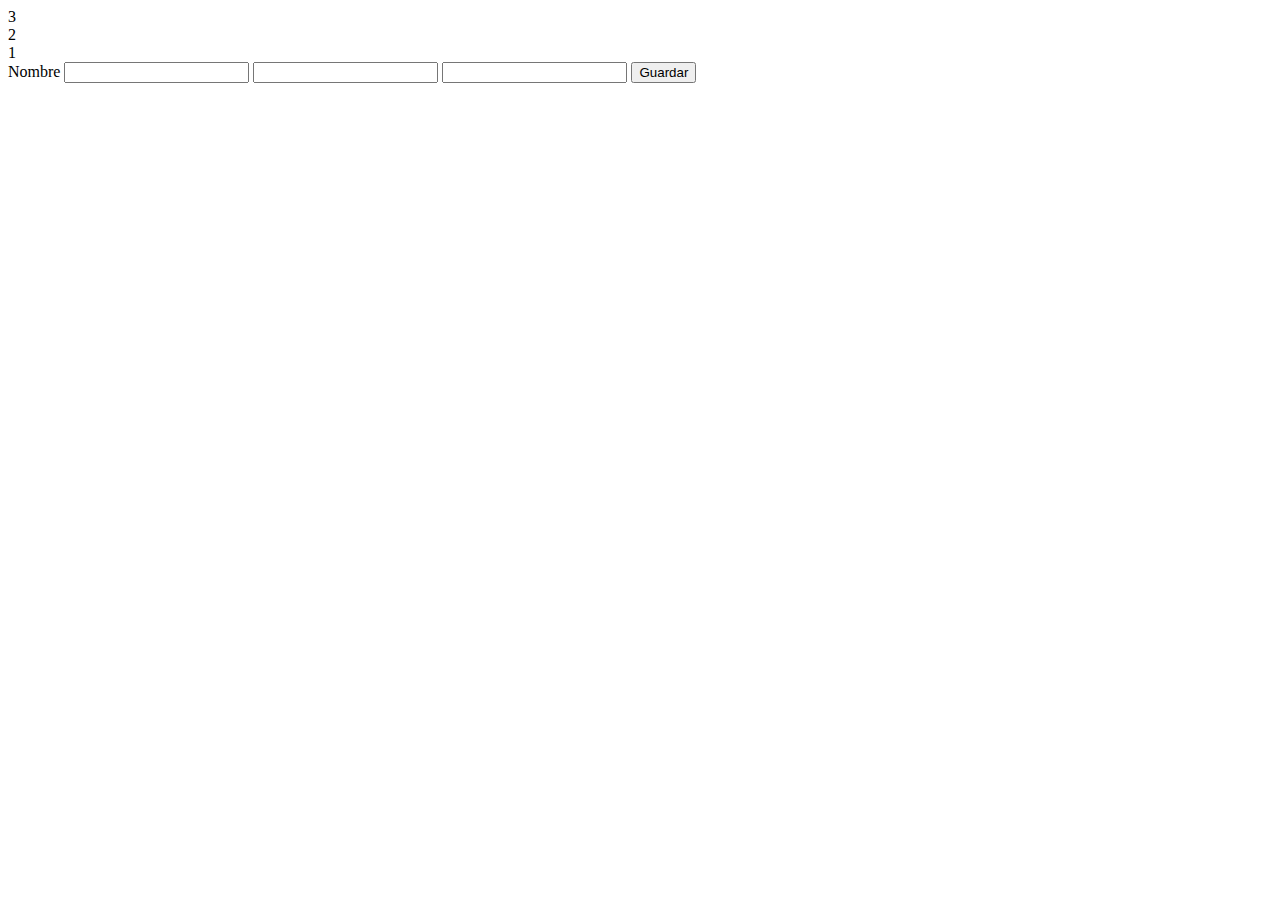
<file: example/example.html>
<!DOCTYPE html>
<html lang="en">
<head>
    <meta charset="UTF-8">
    <meta name="viewport" content="width=device-width, initial-scale=1.0">
    <meta http-equiv="X-UA-Compatible" content="ie=edge">
    <title>Document</title>
</head>
<body>
    <div onclick="alert('3')">
        3
        <div onclick="alert('2');">
            2
            <div onclick="alert('1'); event.stopPropagation()">1</div>
        </div>
    </div>
    <form  name="form">
        <label for="name">Nombre</label>
        <input type="text" name="name" id="name" required>
        <input type="email" name="email" id="email" required>
        <input type="number" name="age" id="age" required>
        <button type="submit">Guardar</button>
    </form>
    <script src="./app.js"></script>
</body>
</html>
</file>
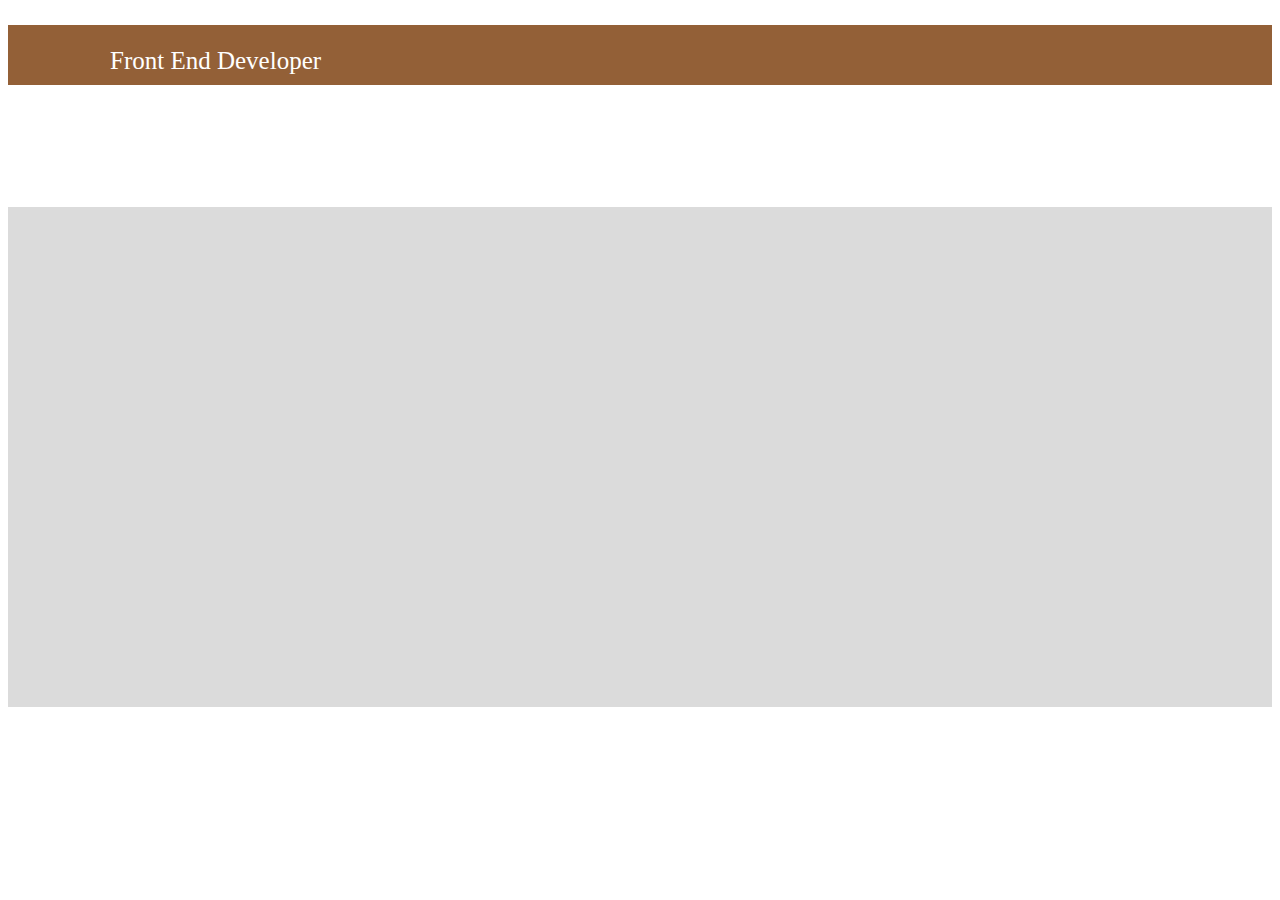
<file: proyecto_1/cafe.html>
<!DOCTYPE html>
     <html>
       <head>
         <title>Front End Developer</title>
       </head>
       <style>
       .head{
       	background-color: #936037;
       	height: 60px;
       }

       p{
       	color: white;
       	margin-left: 80px;
       	font-size: 25px;
       	padding: 22px;
       }


       }
       .body{
       	background-color: #CA9E67;
       	height: 250px;
       }
       .gallery {
       	background-color:#DBDBDB;
       	height: 500px;
       }
   </style>
       <body>
       		<div class="head"> 
       			<p>Front End Developer</p> 
       		</div>

       		<div class="boy"></div>
       			<p>Front End Developer</p>
       		<div class="gallery"></div>
         
       </body>
     </html>
</file>
